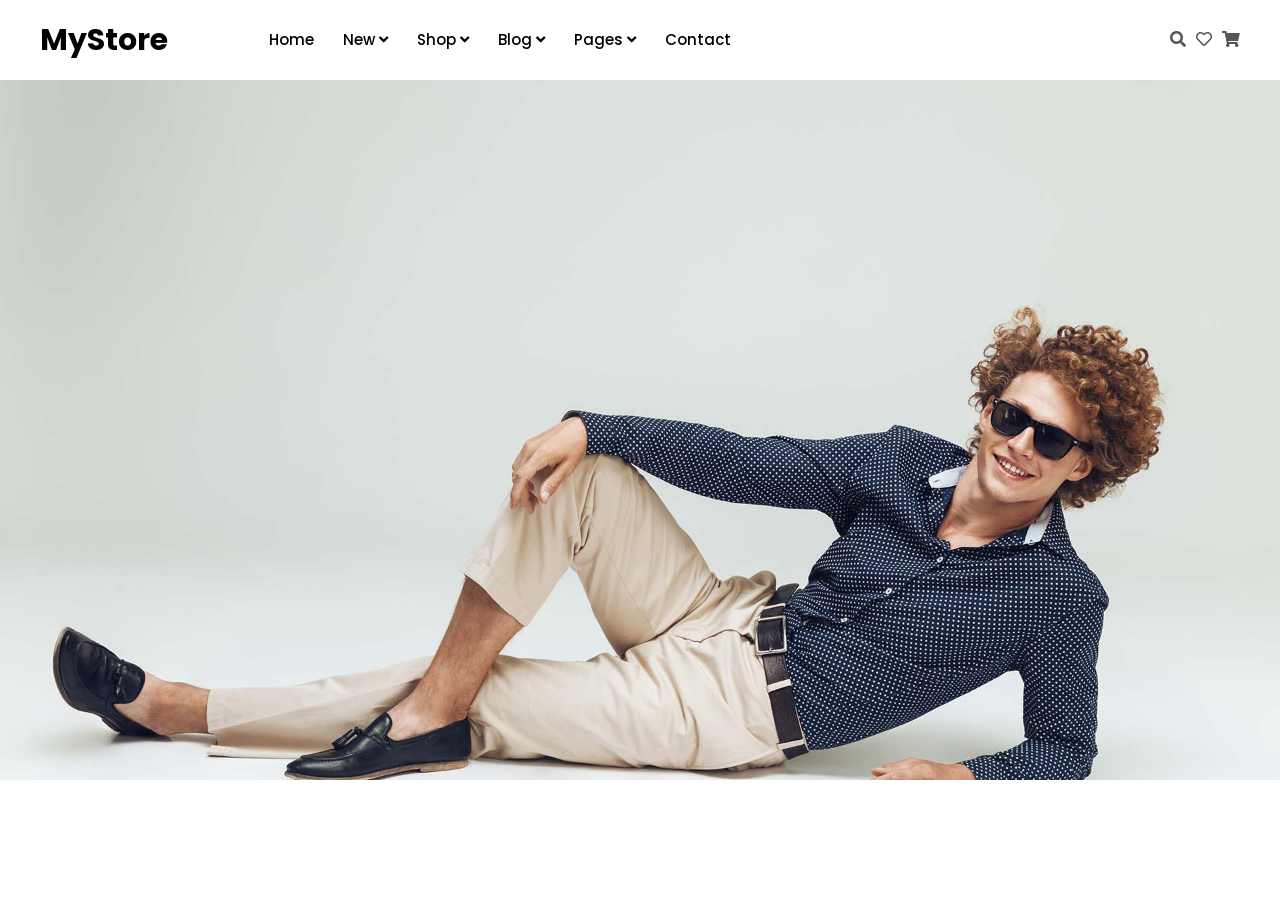
<file: New folder/index.html>
<!DOCTYPE html>
<html>
<head>
	<title>Mega Menu</title>
	<meta name="viewport" content="width=device-width, initial-scale=1">
	<link rel="stylesheet" type="text/css" href="css/font-awesome.css">
	<link rel="stylesheet" type="text/css" href="css/style.css">
</head>
<body>
 
 <!-- header start -->
 <header class="header">
 	<div class="container">
 		<div class="row v-center">
 			<div class="header-item item-left">
 				<div class="logo">
 					<a href="#">MyStore</a>
 				</div>
 			</div>
 			<!-- menu start here -->
 			<div class="header-item item-center">
 				<div class="menu-overlay">
 				</div>
 				<nav class="menu">
 					<div class="mobile-menu-head">
 						<div class="go-back"><i class="fa fa-angle-left"></i></div>
 						<div class="current-menu-title"></div>
 						<div class="mobile-menu-close">&times;</div>
 					</div>
 					<ul class="menu-main">
 						<li>
 							<a href="#">Home</a>
 						</li>
 						<li class="menu-item-has-children">
 							<a href="#">New <i class="fa fa-angle-down"></i></a>
 							<div class="sub-menu mega-menu mega-menu-column-4">
 								<div class="list-item text-center">
 									<a href="#">
 									<img src="img/p1.jpg" alt="new Product">
 									<h4 class="title">Product 1</h4>
 									</a>
 								</div>
 								<div class="list-item text-center">
 									<a href="#">
 									<img src="img/p2.jpg" alt="new Product">
 									<h4 class="title">Product 2</h4>
 									</a>
 								</div>
 								<div class="list-item text-center">
 									<a href="#">
 									<img src="img/p3.jpg" alt="new Product">
 									<h4 class="title">Product 3</h4>
 									</a>
 								</div>
 								<div class="list-item text-center">
 									<a href="#">
 									<img src="img/p4.jpg" alt="new Product">
 									<h4 class="title">Product 4</h4>
 								   </a>
 								</div>
 							</div>
 						</li>
 						<li class="menu-item-has-children">
 							<a href="#">Shop <i class="fa fa-angle-down"></i></a>
 							<div class="sub-menu mega-menu mega-menu-column-4">
                               <div class="list-item">
                               	  <h4 class="title">Men's Fashion</h4>
                               	  <ul>
                               	  	 <li><a href="#">Product List</a></li>
                               	  	 <li><a href="#">Product List</a></li>
                               	  	 <li><a href="#">Product List</a></li>
                               	  	 <li><a href="#">Product List</a></li>
                               	  	 <li><a href="#">Product List</a></li>
                               	  </ul>
                               	  <h4 class="title">Beauty</h4>
                               	  <ul>
                               	  	 <li><a href="#">Product List</a></li>
                               	  	 <li><a href="#">Product List</a></li>
                               	  	 <li><a href="#">Product List</a></li>
                               	  </ul>
                               </div>
                               <div class="list-item">
                               	<h4 class="title">Women's Fashion</h4>
                               	<ul>
                               	  	 <li><a href="#">Product List</a></li>
                               	  	 <li><a href="#">Product List</a></li>
                               	  	 <li><a href="#">Product List</a></li>
                               	  	 <li><a href="#">Product List</a></li>
                               	  </ul>
                               	  <h4 class="title">Furniture</h4>
                               	<ul>
                               	  	 <li><a href="#">Product List</a></li>
                               	  	 <li><a href="#">Product List</a></li>
                               	  	 <li><a href="#">Product List</a></li>
                               	  	 <li><a href="#">Product List</a></li>
                               	  </ul>
                               </div>
                               <div class="list-item">
                               	<h4 class="title">Home, Kitchen</h4>
                               	<ul>
                               	  	 <li><a href="#">Product List</a></li>
                               	  	 <li><a href="#">Product List</a></li>
                               	  	 <li><a href="#">Product List</a></li>
                               	  	 <li><a href="#">Product List</a></li>
                               	  	 <li><a href="#">Product List</a></li>
                               	  	 <li><a href="#">Product List</a></li>
                               	  	 <li><a href="#">Product List</a></li>
                               	  	 <li><a href="#">Product List</a></li>
                               	  	 <li><a href="#">Product List</a></li>
                               	  </ul>
                               </div>
                               <div class="list-item">
                               	 <img src="img/shop1.jpg" alt="shop">
                               </div>
 							</div>
 						</li>
 						<li class="menu-item-has-children">
 							<a href="#">Blog <i class="fas fa-angle-down"></i></a>
 							<div class="sub-menu single-column-menu">
 								<ul>
 									<li><a href="#">Standard Layout</a></li>
 									<li><a href="#">Grid Layout</a></li>
 									<li><a href="#">single Post Layout</a></li>
 								</ul>
 							</div>
 						</li>
 						<li class="menu-item-has-children">
 							<a href="#">Pages <i class="fas fa-angle-down"></i></a>
 							<div class="sub-menu single-column-menu">
 								<ul>
 									<li><a href="#">Login</a></li>
 									<li><a href="#">Register</a></li>
 									<li><a href="#">Faq</a></li>
 									<li><a href="#">404 Page</a></li>
 								</ul>
 							</div>
 						</li>
 						<li>
 							<a href="#">Contact</a>
 						</li>
 					</ul>
 				</nav>
 			</div>
 			<!-- menu end here -->
 			<div class="header-item item-right">
 				<a href="#"><i class="fas fa-search"></i></a>
 				<a href="#"><i class="far fa-heart"></i></a>
 				<a href="#"><i class="fas fa-shopping-cart"></i></a>
 				<!-- mobile menu trigger -->
 				<div class="mobile-menu-trigger">
 					<span></span>
 				</div>
 			</div>
 		</div>
 	</div>
 </header>
 <!-- header end -->

 <!-- banner start -->
 <section class="banner-section">
 	
 </section>
 <!-- banner end -->

<script src="js/script.js"></script>
</body>
</html>
</file>
<file: New folder/css/style.css>
@import url('https://fonts.googleapis.com/css2?family=Poppins:wght@400;500;600;700&display=swap');

body{
	line-height: 1.5;
	font-family: 'Poppins', sans-serif;
	font-weight: 400;
	overflow-x: hidden;
}
*{
	margin:0;
	box-sizing: border-box;
}
:before,:after{
	box-sizing: border-box;
}
.container{
	max-width: 1200px;
	margin:auto;
}
.row{
	display: flex;
	flex-wrap: wrap;
}
.v-center{
	align-items: center;
}
ul{
	list-style: none;
	margin:0;
	padding:0;
}
a{
	text-decoration: none;
}
/* header */
.header{
	display: block;
	width: 100%;
	position: relative;
	z-index: 99;
	padding:15px;
}
.header .item-left{
	flex:0 0 17%;
}
.header .logo a{
	font-size: 30px;
	color:#000000;
	font-weight: 700;
	text-decoration: none;
}
.header .item-center{
	flex:0 0 66%;
}
.header .item-right{
	flex:0 0 17%;
	display: flex;
	justify-content: flex-end;
}
.header .item-right a{ 
     text-decoration: none;
     font-size: 16px;
     color:#555555;
     display: inline-block;
     margin-left: 10px;
     transition: color 0.3s ease;
}
.header .menu > ul > li{
	display: inline-block;
	line-height: 50px;
	margin-left: 25px;
}
.header .menu > ul > li > a{
	font-size: 15px;
	font-weight: 500;
	color:#000000;
	position: relative;
	text-transform: capitalize;
	transition: color 0.3s ease;
}
.header .menu > ul > li .sub-menu{
	position: absolute;
	z-index: 500;
	background-color:#ffffff;
	box-shadow: -2px 2px 70px -25px rgba(0,0,0,0.3); 
	padding: 20px 30px;
	transition: all 0.5s ease;
	margin-top:25px;
	opacity:0;
	visibility: hidden;
}
@media(min-width: 992px){
.header .menu > ul > li.menu-item-has-children:hover .sub-menu{
	margin-top: 0;
	visibility: visible;
	opacity: 1;
}
}
.header .menu > ul > li .sub-menu > ul > li{
	line-height: 1;
}
.header .menu > ul > li .sub-menu > ul > li > a{
	display: inline-block;
	padding: 10px 0;
	font-size: 15px;
	color: #555555;
	transition: color 0.3s ease;
	text-decoration: none;
	text-transform: capitalize;
}
.header .menu > ul > li .single-column-menu{
	min-width: 280px;
	max-width: 350px;
}
.header .menu > ul > li .sub-menu.mega-menu > .list-item > ul > li{
   line-height: 1;
   display: block; 
}
.header .menu > ul > li .sub-menu.mega-menu > .list-item > ul > li > a {
	padding:10px 0;
	display: inline-block;
	font-size: 15px;
	color:#555555;
	transition: color 0.3s ease;
}
.header .menu > ul > li .sub-menu.mega-menu{ 
    left: 50%;
    transform: translateX(-50%);	
}

.header .menu > ul > li .sub-menu.mega-menu-column-4{
  max-width: 1100px;
  width: 100%; 	
  display: flex;
  flex-wrap: wrap;
  padding:20px 15px;
}
.header .menu > ul > li .sub-menu.mega-menu-column-4 > .list-item{
  flex:0 0 25%;
  padding:0 15px;
}
.header .menu > ul > li .sub-menu.mega-menu-column-4 > .list-item .title{
	font-size: 16px;
	color:#ea4636;
	font-weight: 500;
	line-height: 1;
	padding:10px 0;
}
.header .menu > ul > li .sub-menu.mega-menu-column-4 > .list-item.text-center .title{
	text-align: center;
}
.header .menu > ul > li .sub-menu.mega-menu-column-4 > .list-item img{
	max-width: 100%;
	width: 100%;
	vertical-align: middle;
	margin-top: 10px;
}
.header .menu > ul > li .sub-menu.mega-menu > .list-item > ul > li > a:hover,
.header .menu > ul > li .sub-menu > ul > li > a:hover,
.header .item-right a:hover,
.header .menu > ul > li:hover > a{
	color:#ea4636;
}
/* banner section */
.banner-section{
  background-image: url('../img/banner.jpg');
  background-size: cover;
  background-position: center;
  height: 700px;
  width: 100%;
  display: block;
}
.mobile-menu-head,
.mobile-menu-trigger{
	display: none;
}

/*responsive*/
@media(max-width: 991px){

	.header .item-center{
		order:3;
		flex:0 0 100%;
	}
	.header .item-left,
	.header .item-right{
		flex:0 0 auto;
	}
	.v-center{
		justify-content: space-between;
	}
	.header .mobile-menu-trigger{
		display: flex;
		height: 30px;
		width: 30px;
		margin-left: 15px;
		cursor: pointer;
		align-items: center;
		justify-content: center;
	}
	.header .mobile-menu-trigger span{
		display: block;
		height: 2px;
		background-color: #333333;
		width: 24px;
		position: relative;
	}
	.header .mobile-menu-trigger span:before,
	.header .mobile-menu-trigger span:after{
		content: '';
		position: absolute;
		left:0;
		width: 100%;
		height: 100%;
		background-color: #333333;
	}
	.header .mobile-menu-trigger span:before{
		top:-6px;
	}
	.header .mobile-menu-trigger span:after{
		top:6px;
	}
	.header .item-right{
		align-items: center;
	}

	.header .menu{
		position: fixed;
		width: 320px;
		background-color:#ffffff;
		left:0;
		top:0;
		height: 100%;
		overflow: hidden;
		transform: translate(-100%);
		transition: all 0.5s ease;
		z-index: 1099;
	}
	.header .menu.active{
	   transform: translate(0%);	
	}
	.header .menu > ul > li{
		line-height: 1;
		margin:0;
		display: block;
	}
	.header .menu > ul > li > a{
		line-height: 50px;
		height: 50px;
		padding:0 50px 0 15px;
		display: block;
		border-bottom: 1px solid rgba(0,0,0,0.1);
	}
	.header .menu > ul > li > a i{
		position: absolute;
		height: 50px;
		width: 50px;
		top:0;
		right: 0;
		text-align: center;
		line-height: 50px;
		transform: rotate(-90deg);
	}
	.header .menu .mobile-menu-head{
		display: flex;
		height: 50px;
		border-bottom: 1px solid rgba(0,0,0,0.1);
		justify-content: space-between;
		align-items: center;
		position: relative;
		z-index: 501;
		position: sticky;
		background-color: #ffffff;
		top:0;
	}
	.header .menu .mobile-menu-head .go-back{
		height: 50px;
		width: 50px;
		border-right: 1px solid rgba(0,0,0,0.1);
		cursor: pointer;
		line-height: 50px;
		text-align: center;
		color:#000000;
		font-size: 16px;
		display: none;
	}
	.header .menu .mobile-menu-head.active .go-back{
		display: block;
	}
	.header .menu .mobile-menu-head .current-menu-title{
		font-size: 15px;
		font-weight: 500;
		color:#000000;
	}
	.header .menu .mobile-menu-head .mobile-menu-close{
	    height: 50px;
		width: 50px;
		border-left: 1px solid rgba(0,0,0,0.1);
		cursor: pointer;
		line-height: 50px;
		text-align: center;
		color:#000000;	
		font-size: 25px;
	}
	.header .menu .menu-main{
		height: 100%;
		overflow-x: hidden;
		overflow-y: auto;
	}
	.header .menu > ul > li .sub-menu.mega-menu,
	.header .menu > ul > li .sub-menu{
		visibility: visible;
		opacity: 1;
		position: absolute;
		box-shadow: none;
		margin:0;
		padding:15px;
		top:0;
		left:0;
		width: 100%;
		height: 100%;
		padding-top: 65px;
		max-width: none;
		min-width: auto;
		display: none;
		transform: translateX(0%);
		overflow-y: auto;
	}
.header .menu > ul > li .sub-menu.active{
	display: block;
}
@keyframes slideLeft{
	0%{
		opacity:0;
		transform: translateX(100%);
	}
	100%{
	    opacity:1;
		transform: translateX(0%);	
	}
}
@keyframes slideRight{
	0%{
		opacity:1;
		transform: translateX(0%);
	}
	100%{
	    opacity:0;
		transform: translateX(100%);	
	}
}
	.header .menu > ul > li .sub-menu.mega-menu-column-4 > .list-item img{
		margin-top:0;
	}
	.header .menu > ul > li .sub-menu.mega-menu-column-4 > .list-item.text-center .title{
		margin-bottom: 20px;
	}
	.header .menu > ul > li .sub-menu.mega-menu-column-4 > .list-item.text-center:last-child .title{
		margin-bottom:0px;
	}
	.header .menu > ul > li .sub-menu.mega-menu-column-4 > .list-item{
		flex: 0 0 100%;
        padding: 0px;
	}
	.header .menu > ul > li .sub-menu > ul > li > a,
	.header .menu > ul > li .sub-menu.mega-menu > .list-item > ul > li > a{
		display: block;
	}
	.header .menu > ul > li .sub-menu.mega-menu > .list-item > ul {
		margin-bottom: 15px;
	}
	.menu-overlay{
		position: fixed;
		background-color: rgba(0,0,0,0.5);
		left:0;
		top:0;
		width: 100%;
		height: 100%;
		z-index: 1098;
		visibility: hidden;
		opacity:0;
		transition: all 0.5s ease;
	}
	.menu-overlay.active{
	  visibility: visible;
	  opacity:1;	
	}
}
</file>
